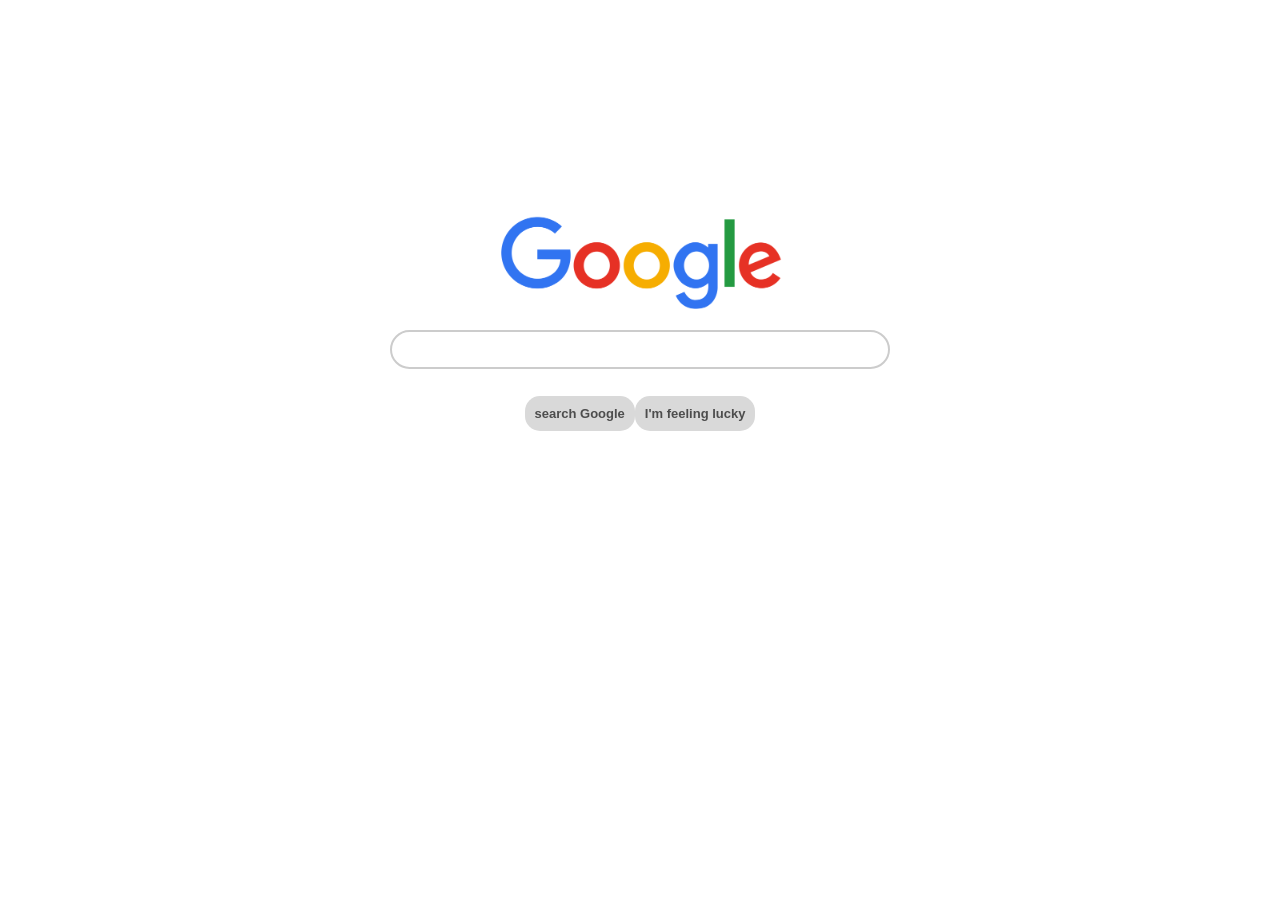
<file: Poject 002/index.html>
<html>
<!doctype html>
 <html lang="en">
   <head> 
   	   <title> another webpage</title>
      <link href="CSS/style.css" type="text/css" rel="stylesheet">
       <link href="icon/wheel.png" type="image/x-icon" rel="shortcut icon">
      <meta charset="utf-8">
      <meta name="one of my projects while learning CSS and html" content="I want to look back at this pages a couple of months from now and laugh at how far i have come">

   </head>
   <body>
     <div class="main"> 
       <img class="logo-img" src="Google.png">
       <input class="search-input" type="text">
      <div class="btn-wrapper"> 
        <button class="btn"> search Google</button> 
         <button class="btn">I'm feeling lucky</button>
        </div>
     </div>    
   </body>
</html>
</file>
<file: Poject 002/CSS/style.css>
.logo-img{
	margin-bottom: 25px;
	width: 300px;
	display: block;
	margin-left: auto;
	margin-right: auto;
}
.search-input{
	width: 500px;
	display: block;
	margin-left: auto;
	margin-right: auto;
	padding-top: 5px;
	padding-bottom: 5px;
	padding-left: 20px;
	padding-right: 20px;
	border:2px solid #cccccc;
	border-radius: 40px;
	color: ##e8eaed;
	background: #ffffff;
	line-height: 25px;
	font-size: 16px;
	margin-top: -20px;
}
.main{
   margin-top: 200px;
   	
}
.btn{
	margin-top: 27px;
	border: none;
	border-radius: 15px;
	font-size: 13px;
	color: #4d4d4d;
	background: #d9d9d9;
	padding-top: 10px;
	padding-bottom: 10px;
	padding-left: 10px;
	padding-right: 10px;
	font-weight: 600;
}
.btn-wrapper{
	display: flex;
	justify-content: center;

}
</file>
